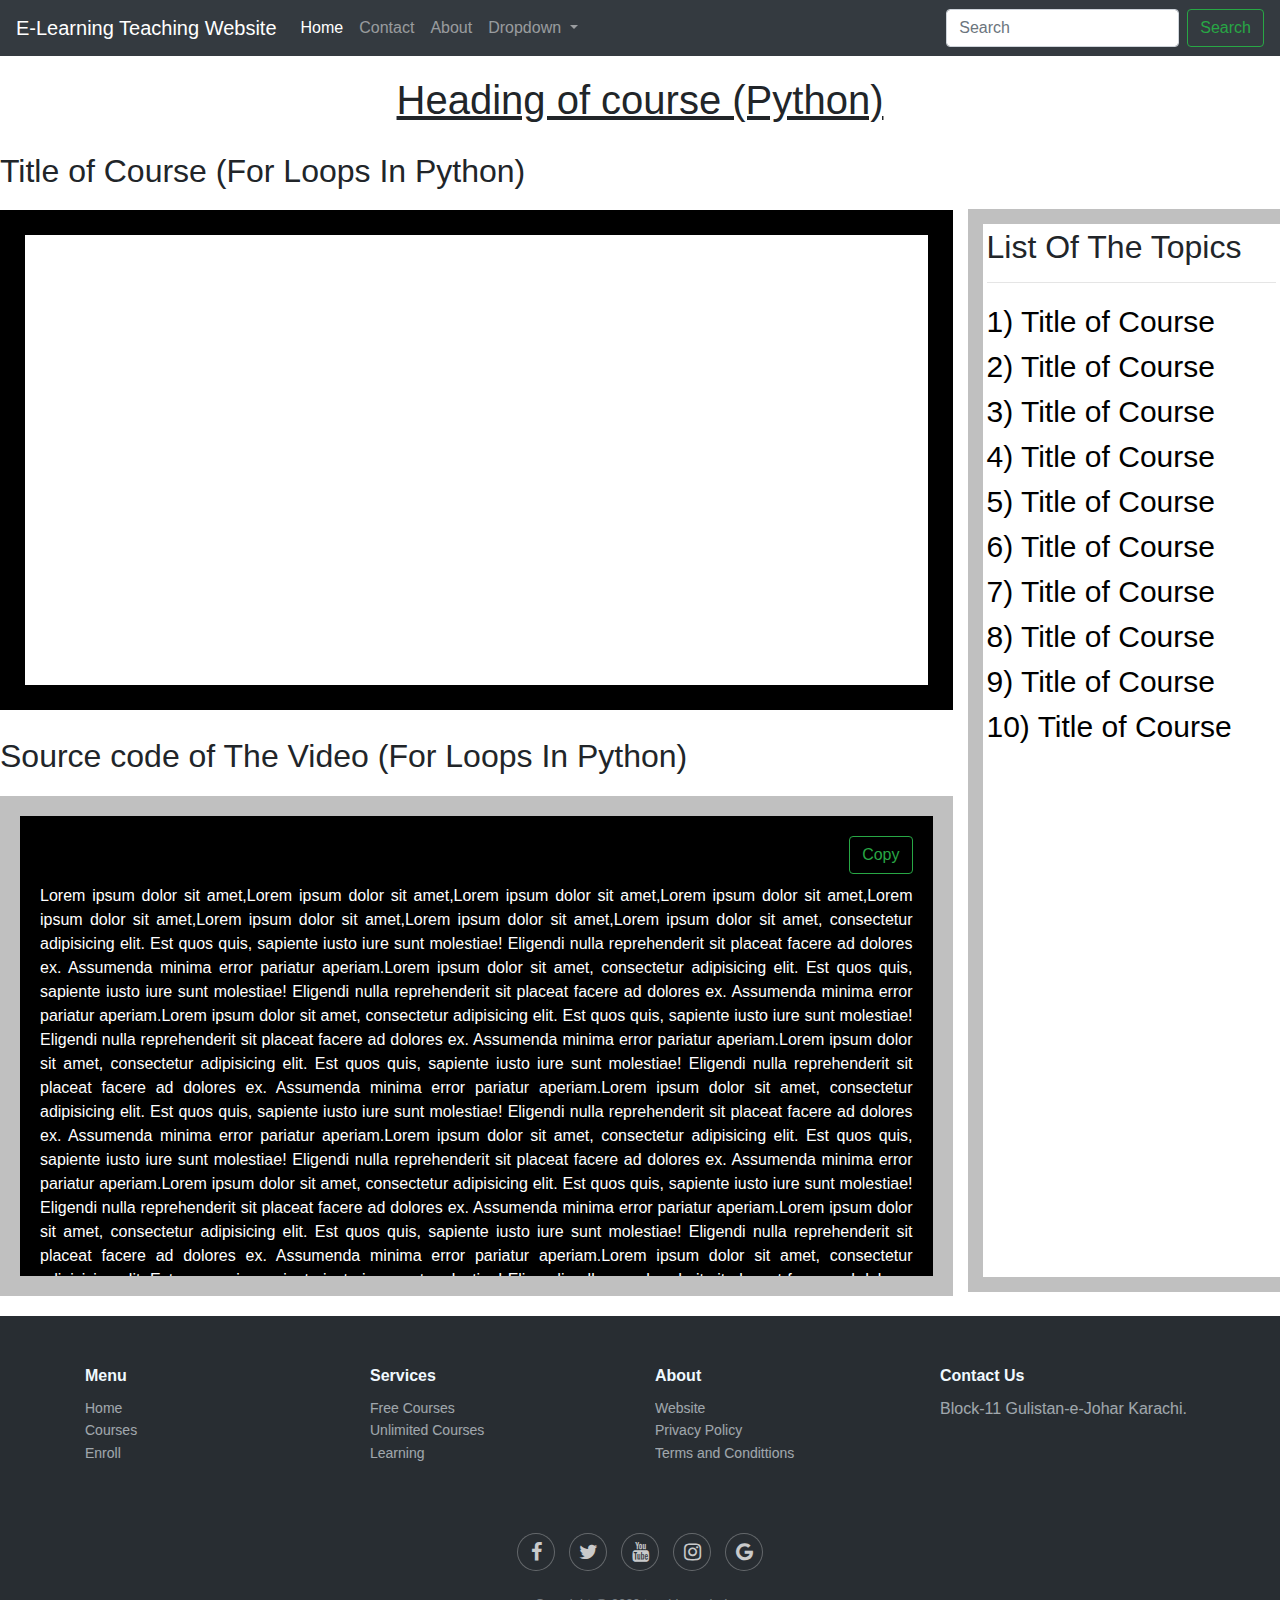
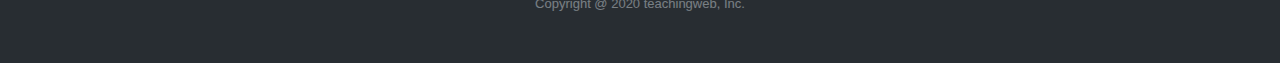
<file: index.html>
<!DOCTYPE html>
<html lang="en">
<head>
  <title>E-Learning Teaching Website</title>
  <meta charset="utf-8">
  <meta name="viewport" content="width=device-width, initial-scale=1">
  <link rel="stylesheet" href="https://stackpath.bootstrapcdn.com/bootstrap/4.5.2/css/bootstrap.min.css" integrity="sha384-JcKb8q3iqJ61gNV9KGb8thSsNjpSL0n8PARn9HuZOnIxN0hoP+VmmDGMN5t9UJ0Z" crossorigin="anonymous">
  <link rel="stylesheet" href="https://cdnjs.cloudflare.com/ajax/libs/font-awesome/4.7.0/css/font-awesome.min.css">
  <link rel="stylesheet" href="style.css">
</head>
<body>  
    <!------------------------------------------------------------------------------------------------------------>
        <nav class="navbar navbar-expand-lg navbar-dark bg-dark">
          <a class="navbar-brand" href="#">E-Learning Teaching Website</a>
          <button class="navbar-toggler" type="button" data-toggle="collapse" data-target="#navbarSupportedContent" aria-controls="navbarSupportedContent" aria-expanded="false" aria-label="Toggle navigation">
            <span class="navbar-toggler-icon"></span>
          </button>

          <div class="collapse navbar-collapse" id="navbarSupportedContent">
            <ul class="navbar-nav mr-auto">
              <li class="nav-item active">
                <a class="nav-link" href="#">Home <span class="sr-only">(current)</span></a>
              </li>
              <li class="nav-item">
                <a class="nav-link" href="#">Contact</a>
              </li>
              <li class="nav-item">
                <a class="nav-link" href="#">About</a>
              </li>
              <li class="nav-item dropdown">
                <a class="nav-link dropdown-toggle" href="#" id="navbarDropdown" role="button" data-toggle="dropdown" aria-haspopup="true" aria-expanded="false">
                  Dropdown
                </a>
                <div class="dropdown-menu" aria-labelledby="navbarDropdown">
                  <a class="dropdown-item" href="#">Action</a>
                  <a class="dropdown-item" href="#">Another action</a>
                  <div class="dropdown-divider"></div>
                  <a class="dropdown-item" href="#">Something else here</a>
                </div>
              </li>
              <!--<li class="nav-item">
                <a class="nav-link disabled" href="#" tabindex="-1" aria-disabled="true">Disabled</a>
              </li>-->
            </ul>
            <form class="form-inline my-2 my-lg-0">
              <input class="form-control mr-sm-2" type="search" placeholder="Search" aria-label="Search">
              <button class="btn btn-outline-success my-2 my-sm-0" type="submit">Search</button>
            </form>
          </div>
        </nav>
    <!------------------------------------------------------------------------------------------------------------>
    <!------------------------------------------------------------------------------------------------------------>


    <div class="" id="content1">
    
    <div class="" id="content13">
      <U><b><h1 align="center">Heading of course (Python)</h1></b></U>
    </div>
    
    <div class="row">

    <div class="col-9 col-lg-9">


    <div class="">
      <h2 style="margin-top:20px;margin-bottom:20px">Title of Course (For Loops In Python)</h2>
    </div>

    <div class="">
      <iframe class="col-12" id="content12" width="" height="500" src="https://www.youtube.com/embed/U8IY3nE4QEs" frameborder="0" allow="accelerometer; autoplay; encrypted-media; gyroscope; picture-in-picture" allowfullscreen></iframe>
    </div>

    <div class="">
      <h2 style="margin-top:20px;margin-bottom:20px">Source code of The Video (For Loops In Python)</h2>
    </div>

    <div class="">
      <div id="content11">
        <button id="corner-btn" class="btn btn-outline-success float-right" onclick="copy()">
        Copy
        </button><br><br>
      <p id="copyinput">Lorem ipsum dolor sit amet,Lorem ipsum dolor sit amet,Lorem ipsum dolor sit amet,Lorem ipsum dolor sit amet,Lorem ipsum dolor sit amet,Lorem ipsum dolor sit amet,Lorem ipsum dolor sit amet,Lorem ipsum dolor sit amet, consectetur adipisicing elit. Est quos quis, sapiente iusto iure sunt molestiae! Eligendi nulla reprehenderit sit placeat facere ad dolores ex. Assumenda minima error pariatur aperiam.Lorem ipsum dolor sit amet, consectetur adipisicing elit. Est quos quis, sapiente iusto iure sunt molestiae! Eligendi nulla reprehenderit sit placeat facere ad dolores ex. Assumenda minima error pariatur aperiam.Lorem ipsum dolor sit amet, consectetur adipisicing elit. Est quos quis, sapiente iusto iure sunt molestiae! Eligendi nulla reprehenderit sit placeat facere ad dolores ex. Assumenda minima error pariatur aperiam.Lorem ipsum dolor sit amet, consectetur adipisicing elit. Est quos quis, sapiente iusto iure sunt molestiae! Eligendi nulla reprehenderit sit placeat facere ad dolores ex. Assumenda minima error pariatur aperiam.Lorem ipsum dolor sit amet, consectetur adipisicing elit. Est quos quis, sapiente iusto iure sunt molestiae! Eligendi nulla reprehenderit sit placeat facere ad dolores ex. Assumenda minima error pariatur aperiam.Lorem ipsum dolor sit amet, consectetur adipisicing elit. Est quos quis, sapiente iusto iure sunt molestiae! Eligendi nulla reprehenderit sit placeat facere ad dolores ex. Assumenda minima error pariatur aperiam.Lorem ipsum dolor sit amet, consectetur adipisicing elit. Est quos quis, sapiente iusto iure sunt molestiae! Eligendi nulla reprehenderit sit placeat facere ad dolores ex. Assumenda minima error pariatur aperiam.Lorem ipsum dolor sit amet, consectetur adipisicing elit. Est quos quis, sapiente iusto iure sunt molestiae! Eligendi nulla reprehenderit sit placeat facere ad dolores ex. Assumenda minima error pariatur aperiam.Lorem ipsum dolor sit amet, consectetur adipisicing elit. Est quos quis, sapiente iusto iure sunt molestiae! Eligendi nulla reprehenderit sit placeat facere ad dolores ex. Assumenda minima error pariatur aperiam.Lorem ipsum dolor sit amet, consectetur adipisicing elit. Est quos quis, sapiente iusto iure sunt molestiae! Eligendi nulla reprehenderit sit placeat facere ad dolores ex. Assumenda minima error pariatur aperiam.Lorem ipsum dolor sit amet, consectetur adipisicing elit. Est quos quis, sapiente iusto iure sunt molestiae! Eligendi nulla reprehenderit sit placeat facere ad dolores ex. Assumenda minima error pariatur aperiam.</p> 
      </div>
    </div>
    </div>
    
    <div id="content2" class="col-3 col-lg-3 p-1">
    <h2>List Of The Topics</h2>
    <hr>
    <div id="content21">
      <div id="content22"><span>1) </span><a href="#.">Title of Course</a></div>
      <div id="content22"><span>2) </span><a href="#.">Title of Course</a></div>
      <div id="content22"><span>3) </span><a href="#.">Title of Course</a></div>
      <div id="content22"><span>4) </span><a href="#.">Title of Course</a></div>
      <div id="content22"><span>5) </span><a href="#.">Title of Course</a></div>
      <div id="content22"><span>6) </span><a href="#.">Title of Course</a></div>
      <div id="content22"><span>7) </span><a href="#.">Title of Course</a></div>
      <div id="content22"><span>8) </span><a href="#.">Title of Course</a></div>
      <div id="content22"><span>9) </span><a href="#.">Title of Course</a></div>
      <div id="content22"><span>10) </span><a href="#.">Title of Course</a></div>      
    </div>
    </div>


    </div>
    </div>
    <!------------------------------------------------------------------------------------------------------------>
    <!------------------------------------------------------------------------------------------------------------>



    <div class="footer-dark">
        <footer>
            <div class="container">
                <div class="row">
                    <div class="col-md-3 item">
                        <h3>Menu</h3>
                        <ul>
                            <li><a href="index.html">Home</a></li>
                            <li><a href="#">Courses</a></li>
                            <li><a href="#">Enroll</a></li>
                        </ul>
                    </div>
                    <div class="col-md-3 item">
                        <h3>Services</h3>
                        <ul>
                            <li><a href="#">Free Courses</a></li>
                            <li><a href="#">Unlimited Courses</a></li>
                            <li><a href="#">Learning</a></li>
                        </ul>
                    </div>
                    <div class="col-md-3 item">
                        <h3>About</h3>
                        <ul>
                            <li><a href="#">Website</a></li>
                            <li><a href="#">Privacy Policy</a></li>
                            <li><a href="#">Terms and Condittions</a></li>
                        </ul>
                    </div>
                    <div class="col-md-3 item text">
                        <h3>Contact Us</h3>
                        <p> Block-11 Gulistan-e-Johar Karachi.</p>
                    </div>
                    <br><br><br><br><br><br><br>
                    <div class="col item social"><a href="#"><i class="fa fa-facebook"></i></a><a href="#"><i class="fa fa-twitter"></i></a><a href="#"><i class="fa fa-youtube"></i></a><a href="#"><i class="fa fa-instagram"></i></a><a href="#"><i class="fa fa-google"></i></a></div>
                </div>
                <p class="copyright">Copyright @ 2020 teachingweb, Inc.</p>
            </div>
        </footer>
    </div>
    <!------------------------------------------------------------------------------------------------------------>

<script src="app.js"></script>
<script src="https://code.jquery.com/jquery-3.5.1.slim.min.js" integrity="sha384-DfXdz2htPH0lsSSs5nCTpuj/zy4C+OGpamoFVy38MVBnE+IbbVYUew+OrCXaRkfj" crossorigin="anonymous"></script>
<script src="https://cdn.jsdelivr.net/npm/popper.js@1.16.1/dist/umd/popper.min.js" integrity="sha384-9/reFTGAW83EW2RDu2S0VKaIzap3H66lZH81PoYlFhbGU+6BZp6G7niu735Sk7lN" crossorigin="anonymous"></script>
<script src="https://stackpath.bootstrapcdn.com/bootstrap/4.5.2/js/bootstrap.min.js" integrity="sha384-B4gt1jrGC7Jh4AgTPSdUtOBvfO8shuf57BaghqFfPlYxofvL8/KUEfYiJOMMV+rV" crossorigin="anonymous"></script>
  </body>
</html>
</file>
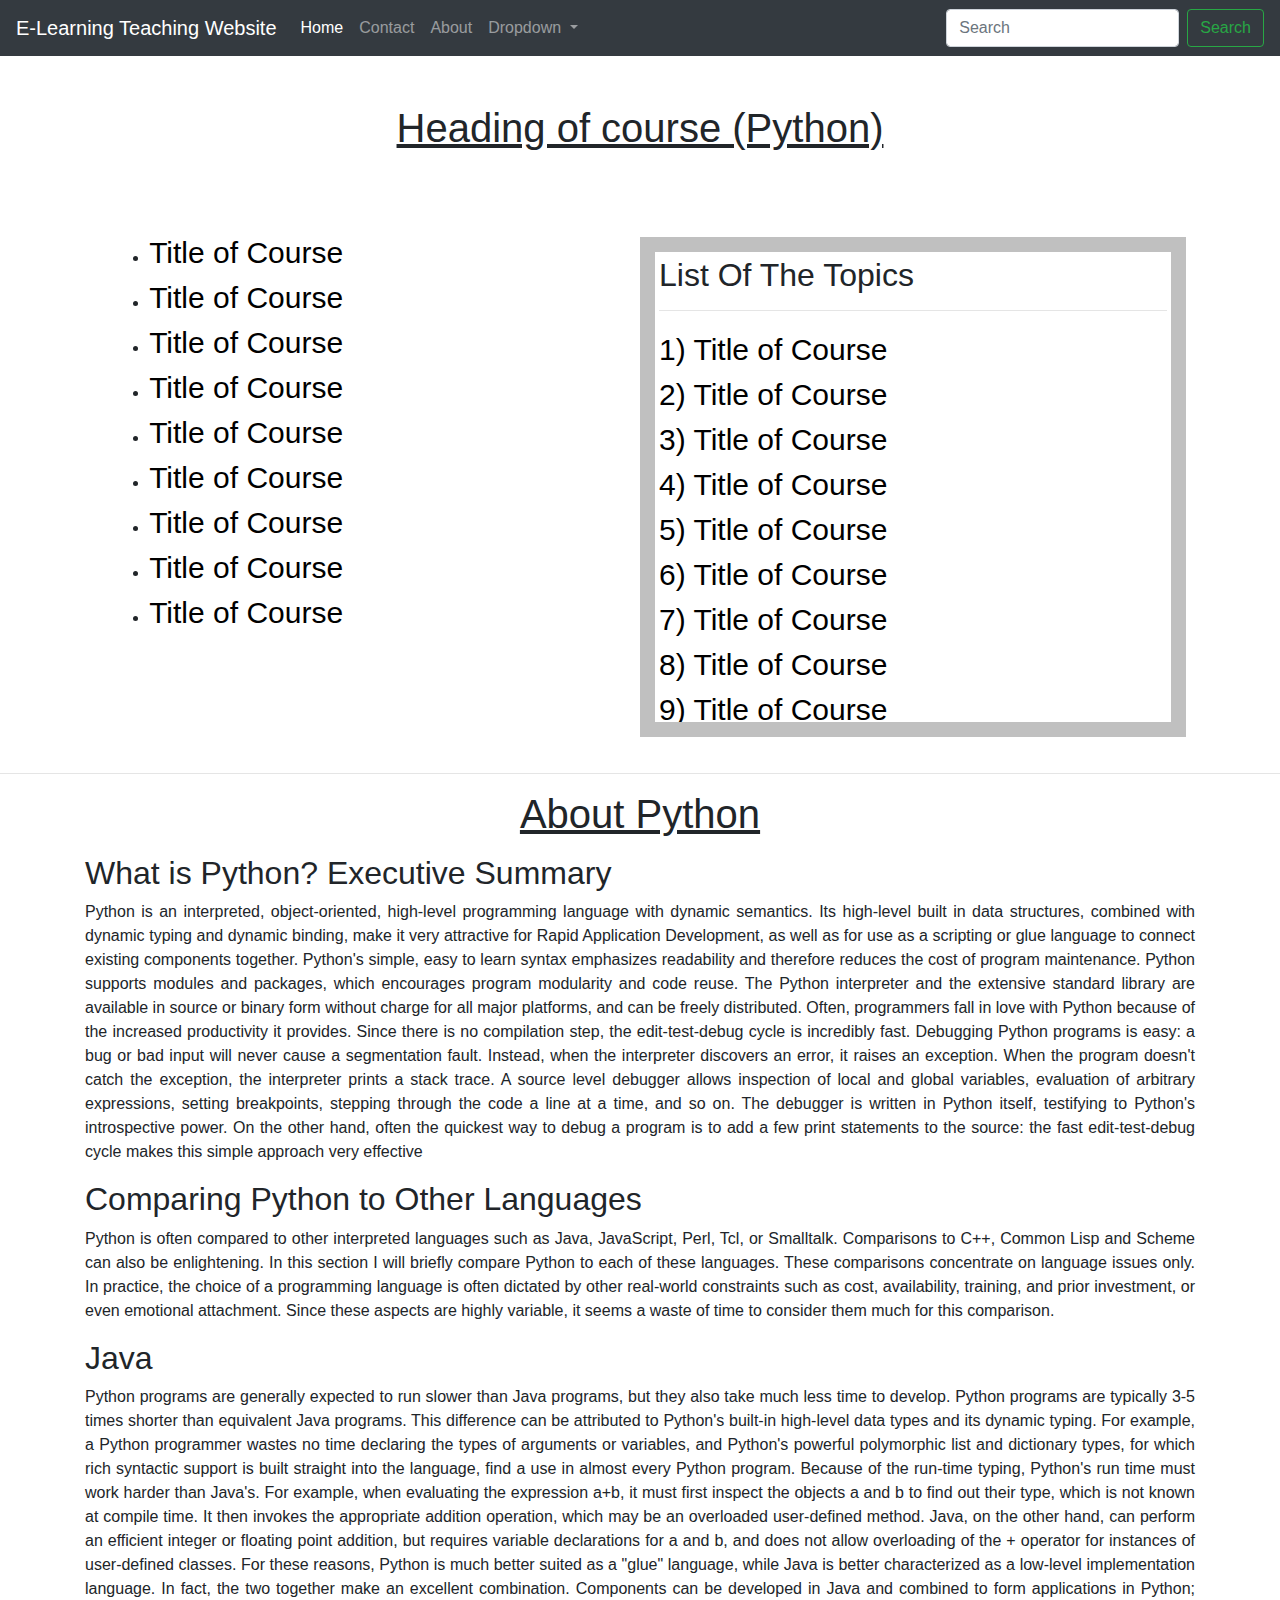
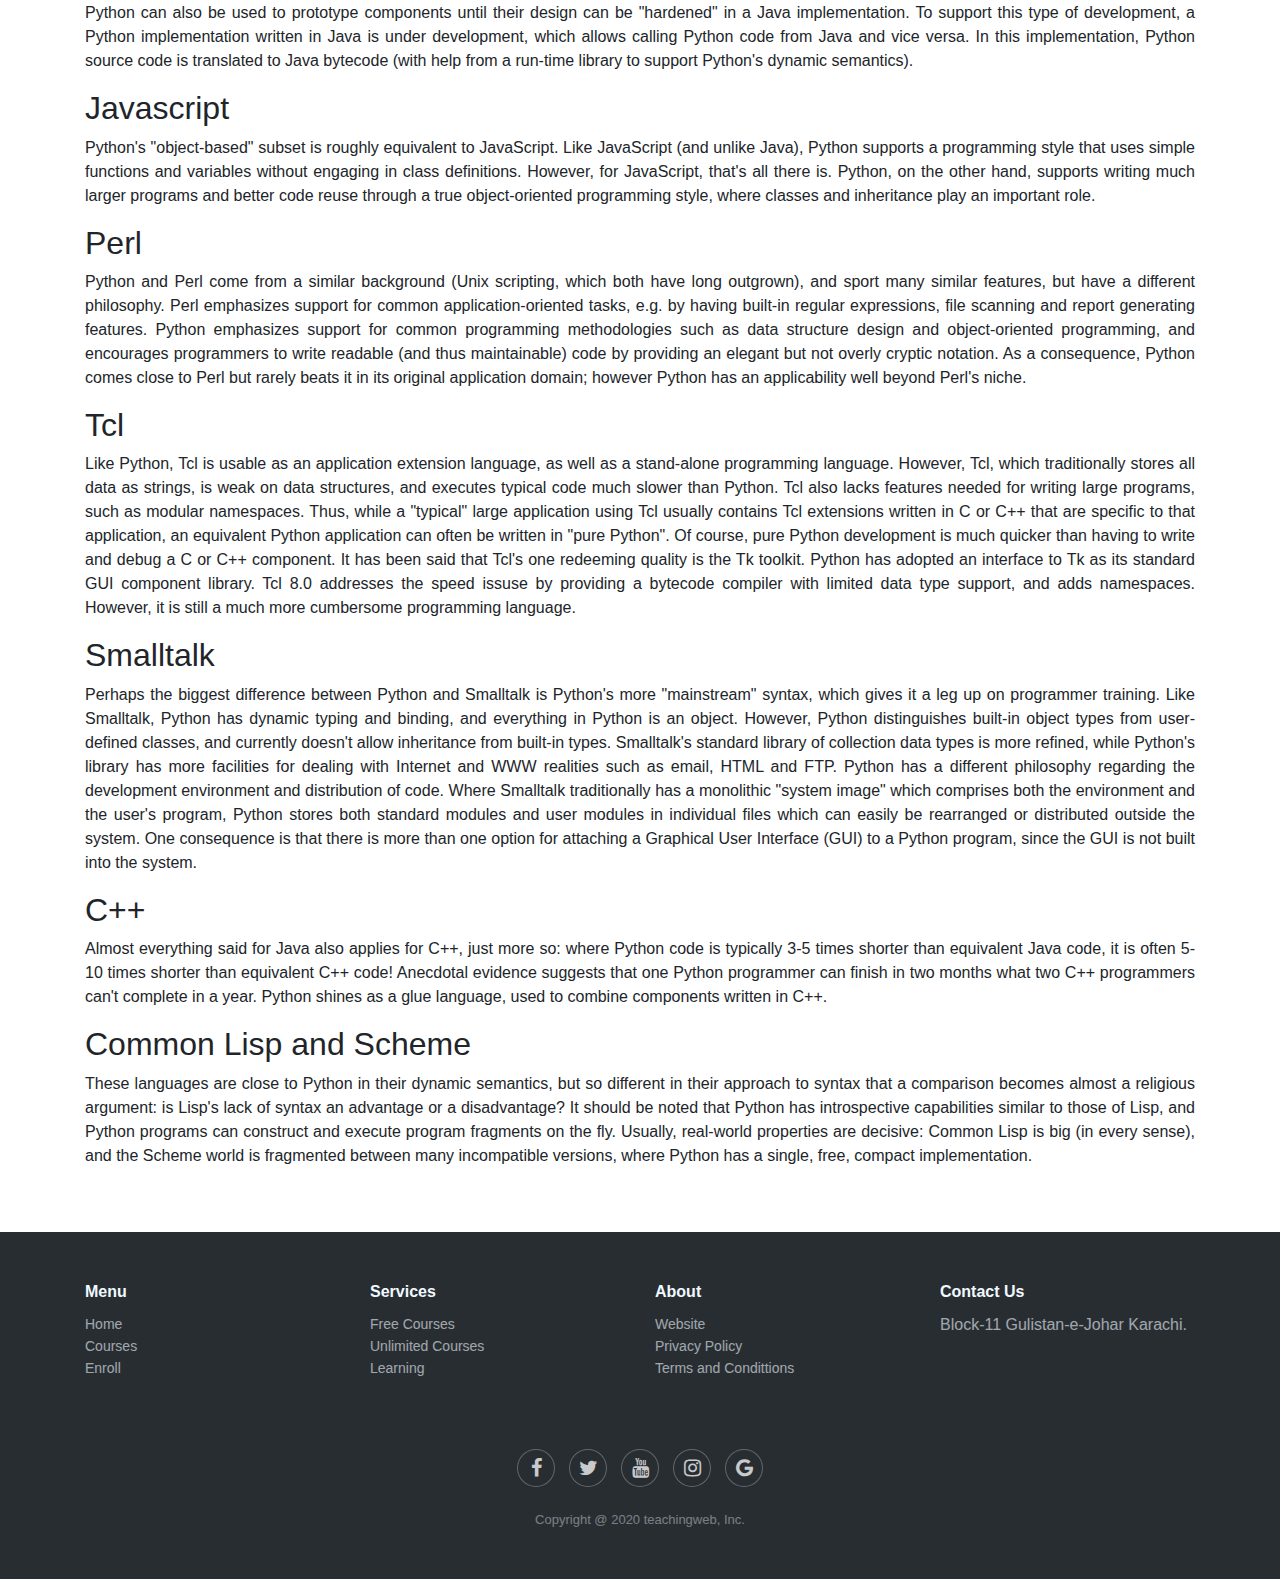
<file: page.html>
<!DOCTYPE html>
<html lang="en">
<head>
  <title>E-Learning Python Index Page</title>
  <meta charset="utf-8">
  <meta name="viewport" content="width=device-width, initial-scale=1">
  <link rel="stylesheet" href="https://stackpath.bootstrapcdn.com/bootstrap/4.5.2/css/bootstrap.min.css" integrity="sha384-JcKb8q3iqJ61gNV9KGb8thSsNjpSL0n8PARn9HuZOnIxN0hoP+VmmDGMN5t9UJ0Z" crossorigin="anonymous">
  <link rel="stylesheet" href="https://cdnjs.cloudflare.com/ajax/libs/font-awesome/4.7.0/css/font-awesome.min.css">
  <link rel="stylesheet" href="page.css">
</head>
<body>  
    <!------------------------------------------------------------------------------------------------------------>
    
        <nav class="navbar navbar-expand-lg navbar-dark bg-dark">
          <a class="navbar-brand" href="#">E-Learning Teaching Website</a>
          <button class="navbar-toggler" type="button" data-toggle="collapse" data-target="#navbarSupportedContent" aria-controls="navbarSupportedContent" aria-expanded="false" aria-label="Toggle navigation">
            <span class="navbar-toggler-icon"></span>
          </button>

          <div class="collapse navbar-collapse" id="navbarSupportedContent">
            <ul class="navbar-nav mr-auto">
              <li class="nav-item active">
                <a class="nav-link" href="#">Home <span class="sr-only">(current)</span></a>
              </li>
              <li class="nav-item">
                <a class="nav-link" href="#">Contact</a>
              </li>
              <li class="nav-item">
                <a class="nav-link" href="#">About</a>
              </li>
              <li class="nav-item dropdown">
                <a class="nav-link dropdown-toggle" href="#" id="navbarDropdown" role="button" data-toggle="dropdown" aria-haspopup="true" aria-expanded="false">
                  Dropdown
                </a>
                <div class="dropdown-menu" aria-labelledby="navbarDropdown">
                  <a class="dropdown-item" href="#">Action</a>
                  <a class="dropdown-item" href="#">Another action</a>
                  <div class="dropdown-divider"></div>
                  <a class="dropdown-item" href="#">Something else here</a>
                </div>
              </li>
              <!--<li class="nav-item">
                <a class="nav-link disabled" href="#" tabindex="-1" aria-disabled="true">Disabled</a>
              </li>-->
            </ul>
            <form class="form-inline my-2 my-lg-0">
              <input class="form-control mr-sm-2" type="search" placeholder="Search" aria-label="Search">
              <button class="btn btn-outline-success my-2 my-sm-0" type="submit">Search</button>
            </form>
          </div>
        </nav>

    <!------------------------------------------------------------------------------------------------------------>
    <!------------------------------------------------------------------------------------------------------------>
        <U><b><h1 class="mt-5" align="center">Heading of course (Python)</h1></b></U>
        
        <div class="mb-3">
        <div class="row">
            <div id="content23" class="col-12 col-sm-12 col-lg-1">
            </div>
            <div id="content23" class="col-12 col-sm-12 col-lg-5">
            <ul>
                <li><a href="#.">Title of Course</a><br></li>
                <li><a href="#.">Title of Course</a><br></li>
                <li><a href="#.">Title of Course</a><br></li>
                <li><a href="#.">Title of Course</a><br></li>
                <li><a href="#.">Title of Course</a><br></li>
                <li><a href="#.">Title of Course</a><br></li>
                <li><a href="#.">Title of Course</a><br></li>
                <li><a href="#.">Title of Course</a><br></li>
                <li><a href="#.">Title of Course</a><br></li>
            </ul>
            </div>
            
            <div id="content2" class="col-12 col-sm-12 col-lg-5 p-1">
                <h2>List Of The Topics</h2>
                <hr>
                <div id="content21">
                <div id="content22"><span>1) </span><a href="#.">Title of Course</a></div>
                <div id="content22"><span>2) </span><a href="#.">Title of Course</a></div>
                <div id="content22"><span>3) </span><a href="#.">Title of Course</a></div>
                <div id="content22"><span>4) </span><a href="#.">Title of Course</a></div>
                <div id="content22"><span>5) </span><a href="#.">Title of Course</a></div>
                <div id="content22"><span>6) </span><a href="#.">Title of Course</a></div>
                <div id="content22"><span>7) </span><a href="#.">Title of Course</a></div>
                <div id="content22"><span>8) </span><a href="#.">Title of Course</a></div>
                <div id="content22"><span>9) </span><a href="#.">Title of Course</a></div>
                <div id="content22"><span>10) </span><a href="#.">Title of Course</a></div>      
                </div>
            </div>

            <div id="content23" class="col-12 col-sm-12 col-lg-1">
            </div>
        </div>
        </div>
    <hr>
    
    <!------------------------------------------------------------------------------------------------------------>

    <div class="container mb-5">
    <div class="row">
    <div class="col-12 col-lg-12 col-sm-12" style="text-align: justify;">
    <h1 align="center"><u>About Python</u></h1>
    <p>
    <h2>What is Python? Executive Summary</h2>
    Python is an interpreted, object-oriented, high-level programming language with dynamic semantics. Its high-level built in data structures, combined with dynamic typing and dynamic binding, make it very attractive for Rapid Application Development, as well as for use as a scripting or glue language to connect existing components together. Python's simple, easy to learn syntax emphasizes readability and therefore reduces the cost of program maintenance. Python supports modules and packages, which encourages program modularity and code reuse. The Python interpreter and the extensive standard library are available in source or binary form without charge for all major platforms, and can be freely distributed.
    Often, programmers fall in love with Python because of the increased productivity it provides. Since there is no compilation step, the edit-test-debug cycle is incredibly fast. Debugging Python programs is easy: a bug or bad input will never cause a segmentation fault. Instead, when the interpreter discovers an error, it raises an exception. When the program doesn't catch the exception, the interpreter prints a stack trace. A source level debugger allows inspection of local and global variables, evaluation of arbitrary expressions, setting breakpoints, stepping through the code a line at a time, and so on. The debugger is written in Python itself, testifying to Python's introspective power. On the other hand, often the quickest way to debug a program is to add a few print statements to the source: the fast edit-test-debug cycle makes this simple approach very effective
    </p>
    <h2>Comparing Python to Other Languages</h2>
    <p>Python is often compared to other interpreted languages such as Java, JavaScript, Perl, Tcl, or Smalltalk. Comparisons to C++, Common Lisp and Scheme can also be enlightening. In this section I will briefly compare Python to each of these languages. These comparisons concentrate on language issues only. In practice, the choice of a programming language is often dictated by other real-world constraints such as cost, availability, training, and prior investment, or even emotional attachment. Since these aspects are highly variable, it seems a waste of time to consider them much for this comparison.</p>
    <h2>Java</h2>
    <p>Python programs are generally expected to run slower than Java programs, but they also take much less time to develop. Python programs are typically 3-5 times shorter than equivalent Java programs. This difference can be attributed to Python's built-in high-level data types and its dynamic typing. For example, a Python programmer wastes no time declaring the types of arguments or variables, and Python's powerful polymorphic list and dictionary types, for which rich syntactic support is built straight into the language, find a use in almost every Python program. Because of the run-time typing, Python's run time must work harder than Java's. For example, when evaluating the expression a+b, it must first inspect the objects a and b to find out their type, which is not known at compile time. It then invokes the appropriate addition operation, which may be an overloaded user-defined method. Java, on the other hand, can perform an efficient integer or floating point addition, but requires variable declarations for a and b, and does not allow overloading of the + operator for instances of user-defined classes.
    For these reasons, Python is much better suited as a "glue" language, while Java is better characterized as a low-level implementation language. In fact, the two together make an excellent combination. Components can be developed in Java and combined to form applications in Python; Python can also be used to prototype components until their design can be "hardened" in a Java implementation. To support this type of development, a Python implementation written in Java is under development, which allows calling Python code from Java and vice versa. In this implementation, Python source code is translated to Java bytecode (with help from a run-time library to support Python's dynamic semantics).</p>
    <h2>Javascript</h2>
    <p>Python's "object-based" subset is roughly equivalent to JavaScript. Like JavaScript (and unlike Java), Python supports a programming style that uses simple functions and variables without engaging in class definitions. However, for JavaScript, that's all there is. Python, on the other hand, supports writing much larger programs and better code reuse through a true object-oriented programming style, where classes and inheritance play an important role.</p>
    <h2>Perl</h2>
    <p>Python and Perl come from a similar background (Unix scripting, which both have long outgrown), and sport many similar features, but have a different philosophy. Perl emphasizes support for common application-oriented tasks, e.g. by having built-in regular expressions, file scanning and report generating features. Python emphasizes support for common programming methodologies such as data structure design and object-oriented programming, and encourages programmers to write readable (and thus maintainable) code by providing an elegant but not overly cryptic notation. As a consequence, Python comes close to Perl but rarely beats it in its original application domain; however Python has an applicability well beyond Perl's niche.</p>
    <h2>Tcl</h2>
    <p>Like Python, Tcl is usable as an application extension language, as well as a stand-alone programming language. However, Tcl, which traditionally stores all data as strings, is weak on data structures, and executes typical code much slower than Python. Tcl also lacks features needed for writing large programs, such as modular namespaces. Thus, while a "typical" large application using Tcl usually contains Tcl extensions written in C or C++ that are specific to that application, an equivalent Python application can often be written in "pure Python". Of course, pure Python development is much quicker than having to write and debug a C or C++ component. It has been said that Tcl's one redeeming quality is the Tk toolkit. Python has adopted an interface to Tk as its standard GUI component library.
    Tcl 8.0 addresses the speed issuse by providing a bytecode compiler with limited data type support, and adds namespaces. However, it is still a much more cumbersome programming language.</p>
    <h2>Smalltalk</h2>
    <p>Perhaps the biggest difference between Python and Smalltalk is Python's more "mainstream" syntax, which gives it a leg up on programmer training. Like Smalltalk, Python has dynamic typing and binding, and everything in Python is an object. However, Python distinguishes built-in object types from user-defined classes, and currently doesn't allow inheritance from built-in types. Smalltalk's standard library of collection data types is more refined, while Python's library has more facilities for dealing with Internet and WWW realities such as email, HTML and FTP.
    Python has a different philosophy regarding the development environment and distribution of code. Where Smalltalk traditionally has a monolithic "system image" which comprises both the environment and the user's program, Python stores both standard modules and user modules in individual files which can easily be rearranged or distributed outside the system. One consequence is that there is more than one option for attaching a Graphical User Interface (GUI) to a Python program, since the GUI is not built into the system.</p>
    <h2>C++</h2>
    <p>Almost everything said for Java also applies for C++, just more so: where Python code is typically 3-5 times shorter than equivalent Java code, it is often 5-10 times shorter than equivalent C++ code! Anecdotal evidence suggests that one Python programmer can finish in two months what two C++ programmers can't complete in a year. Python shines as a glue language, used to combine components written in C++.</p>
    <h2>Common Lisp and Scheme</h2>
    <p>These languages are close to Python in their dynamic semantics, but so different in their approach to syntax that a comparison becomes almost a religious argument: is Lisp's lack of syntax an advantage or a disadvantage? It should be noted that Python has introspective capabilities similar to those of Lisp, and Python programs can construct and execute program fragments on the fly. Usually, real-world properties are decisive: Common Lisp is big (in every sense), and the Scheme world is fragmented between many incompatible versions, where Python has a single, free, compact implementation.</p>
    </div>
    </div>
    </div>

    <!------------------------------------------------------------------------------------------------------------>

    <div class="footer-dark">
        <footer>
            <div class="container">
                <div class="row">
                    <div class="col-md-3 item">
                        <h3>Menu</h3>
                        <ul>
                            <li><a href="#.">Home</a></li>
                            <li><a href="#.">Courses</a></li>
                            <li><a href="#.">Enroll</a></li>
                        </ul>
                    </div>
                    <div class="col-md-3 item">
                        <h3>Services</h3>
                        <ul>
                            <li><a href="#.">Free Courses</a></li>
                            <li><a href="#.">Unlimited Courses</a></li>
                            <li><a href="#.">Learning</a></li>
                        </ul>
                    </div>
                    <div class="col-md-3 item">
                        <h3>About</h3>
                        <ul>
                            <li><a href="#.">Website</a></li>
                            <li><a href="#.">Privacy Policy</a></li>
                            <li><a href="#.">Terms and Condittions</a></li>
                        </ul>
                    </div>
                    <div class="col-md-3 item text">
                        <h3>Contact Us</h3>
                        <p> Block-11 Gulistan-e-Johar Karachi.</p>
                    </div>
                    <br><br><br><br><br><br><br>
                    <div class="col item social"><a href="#."><i class="fa fa-facebook"></i></a><a href="#"><i class="fa fa-twitter"></i></a><a href="#"><i class="fa fa-youtube"></i></a><a href="#"><i class="fa fa-instagram"></i></a><a href="#"><i class="fa fa-google"></i></a></div>
                </div>
                <p class="copyright">Copyright @ 2020 teachingweb, Inc.</p>
            </div>
        </footer>
    </div>
    <!------------------------------------------------------------------------------------------------------------>

<script src="app.js"></script>
<script src="https://code.jquery.com/jquery-3.5.1.slim.min.js" integrity="sha384-DfXdz2htPH0lsSSs5nCTpuj/zy4C+OGpamoFVy38MVBnE+IbbVYUew+OrCXaRkfj" crossorigin="anonymous"></script>
<script src="https://cdn.jsdelivr.net/npm/popper.js@1.16.1/dist/umd/popper.min.js" integrity="sha384-9/reFTGAW83EW2RDu2S0VKaIzap3H66lZH81PoYlFhbGU+6BZp6G7niu735Sk7lN" crossorigin="anonymous"></script>
<script src="https://stackpath.bootstrapcdn.com/bootstrap/4.5.2/js/bootstrap.min.js" integrity="sha384-B4gt1jrGC7Jh4AgTPSdUtOBvfO8shuf57BaghqFfPlYxofvL8/KUEfYiJOMMV+rV" crossorigin="anonymous"></script>
  </body>
</html>
</file>
<file: style.css>
.footer-dark {
  padding: 50px 0;
  color: #f0f9ff;
  background-color: #282d32;
}

.footer-dark h3 {
  margin-top: 0;
  margin-bottom: 12px;
  font-weight: bold;
  font-size: 16px;
}

.footer-dark ul {
  padding: 0;
  list-style: none;
  line-height: 1.6;
  font-size: 14px;
  margin-bottom: 0;
}

.footer-dark ul a {
  color: inherit;
  text-decoration: none;
  opacity: 0.6;
}

.footer-dark ul a:hover {
  opacity: 0.8;
}

@media (max-width: 767px) {
  .footer-dark .item:not(.social) {
    text-align: center;
    padding-bottom: 20px;
  }
}

.footer-dark .item.text {
  margin-bottom: 36px;
}

@media (max-width: 767px) {
  .footer-dark .item.text {
    margin-bottom: 0;
  }
}

.footer-dark .item.text p {
  opacity: 0.6;
  margin-bottom: 0;
}

.footer-dark .item.social {
  text-align: center;
}

@media (max-width: 991px) {
  .footer-dark .item.social {
    text-align: center;
    margin-top: 20px;
  }
}

.footer-dark .item.social > a {
  font-size: 20px;
  width: 36px;
  height: 36px;
  line-height: 36px;
  display: inline-block;
  text-align: center;
  border-radius: 50%;
  box-shadow: 0 0 0 1px rgba(255, 255, 255, 0.377);
  margin: 0 8px;
  color: #fff;
  opacity: 0.75;
}

.footer-dark .item.social > a:hover {
  opacity: 0.3;
}

.footer-dark .copyright {
  text-align: center;
  padding-top: 24px;
  font-size: 13px;
  opacity: 0.4;
  margin-bottom: 0;
}
#content12 {
  border: 25px solid black;
}
#content11 {
  background-color: black;
  color: white;
  height: 500px;
  margin-bottom: 20px;
  padding: 20px;
  border: 20px solid silver;
  overflow: auto;
  text-align: justify;
}
#content13 {
  margin-top: 20px;
}
#content2 {
  margin-top: 77px;
  margin-bottom: 20px;
  overflow: auto;
  height: 1083px;
  border: 15px solid silver;
}
#content22 a,
#content21 {
  text-decoration: none;
  color: black;
  font-size: 30px;
}
#content22 a:hover {
  color: black;
  font-size: 30px;
  text-decoration: underline;
}
</file>
<file: page.css>
.footer-dark {
  padding: 50px 0;
  color: #f0f9ff;
  background-color: #282d32;
}

.footer-dark h3 {
  margin-top: 0;
  margin-bottom: 12px;
  font-weight: bold;
  font-size: 16px;
}

.footer-dark ul {
  padding: 0;
  list-style: none;
  line-height: 1.6;
  font-size: 14px;
  margin-bottom: 0;
}

.footer-dark ul a {
  color: inherit;
  text-decoration: none;
  opacity: 0.6;
}

.footer-dark ul a:hover {
  opacity: 0.8;
}

@media (max-width: 767px) {
  .footer-dark .item:not(.social) {
    text-align: center;
    padding-bottom: 20px;
  }
}

.footer-dark .item.text {
  margin-bottom: 36px;
}

@media (max-width: 767px) {
  .footer-dark .item.text {
    margin-bottom: 0;
  }
}

.footer-dark .item.text p {
  opacity: 0.6;
  margin-bottom: 0;
}

.footer-dark .item.social {
  text-align: center;
}

@media (max-width: 991px) {
  .footer-dark .item.social {
    text-align: center;
    margin-top: 20px;
  }
}

.footer-dark .item.social > a {
  font-size: 20px;
  width: 36px;
  height: 36px;
  line-height: 36px;
  display: inline-block;
  text-align: center;
  border-radius: 50%;
  box-shadow: 0 0 0 1px rgba(255, 255, 255, 0.377);
  margin: 0 8px;
  color: #fff;
  opacity: 0.75;
}

.footer-dark .item.social > a:hover {
  opacity: 0.3;
}

.footer-dark .copyright {
  text-align: center;
  padding-top: 24px;
  font-size: 13px;
  opacity: 0.4;
  margin-bottom: 0;
}
#content12 {
  border: 25px solid black;
}
#content11 {
  background-color: black;
  color: white;
  height: 500px;
  margin-bottom: 20px;
  padding: 20px;
  border: 20px solid silver;
  overflow: auto;
  text-align: justify;
}
#content13 {
  margin-top: 20px;
}
#content2 {
  margin-top: 77px;
  margin-bottom: 20px;
  overflow: auto;
  height: 500px;
  /* height: 1083px; */
  border: 15px solid silver;
}
#content22 a,
#content21 {
  text-decoration: none;
  color: black;
  font-size: 30px;
}
#content22 a:hover {
  color: black;
  font-size: 30px;
  text-decoration: underline;
}
#content23 a {
  text-decoration: none;
  color: black;
  font-size: 30px;
}
#content23 {
  padding-top: 70px;
}
</file>
